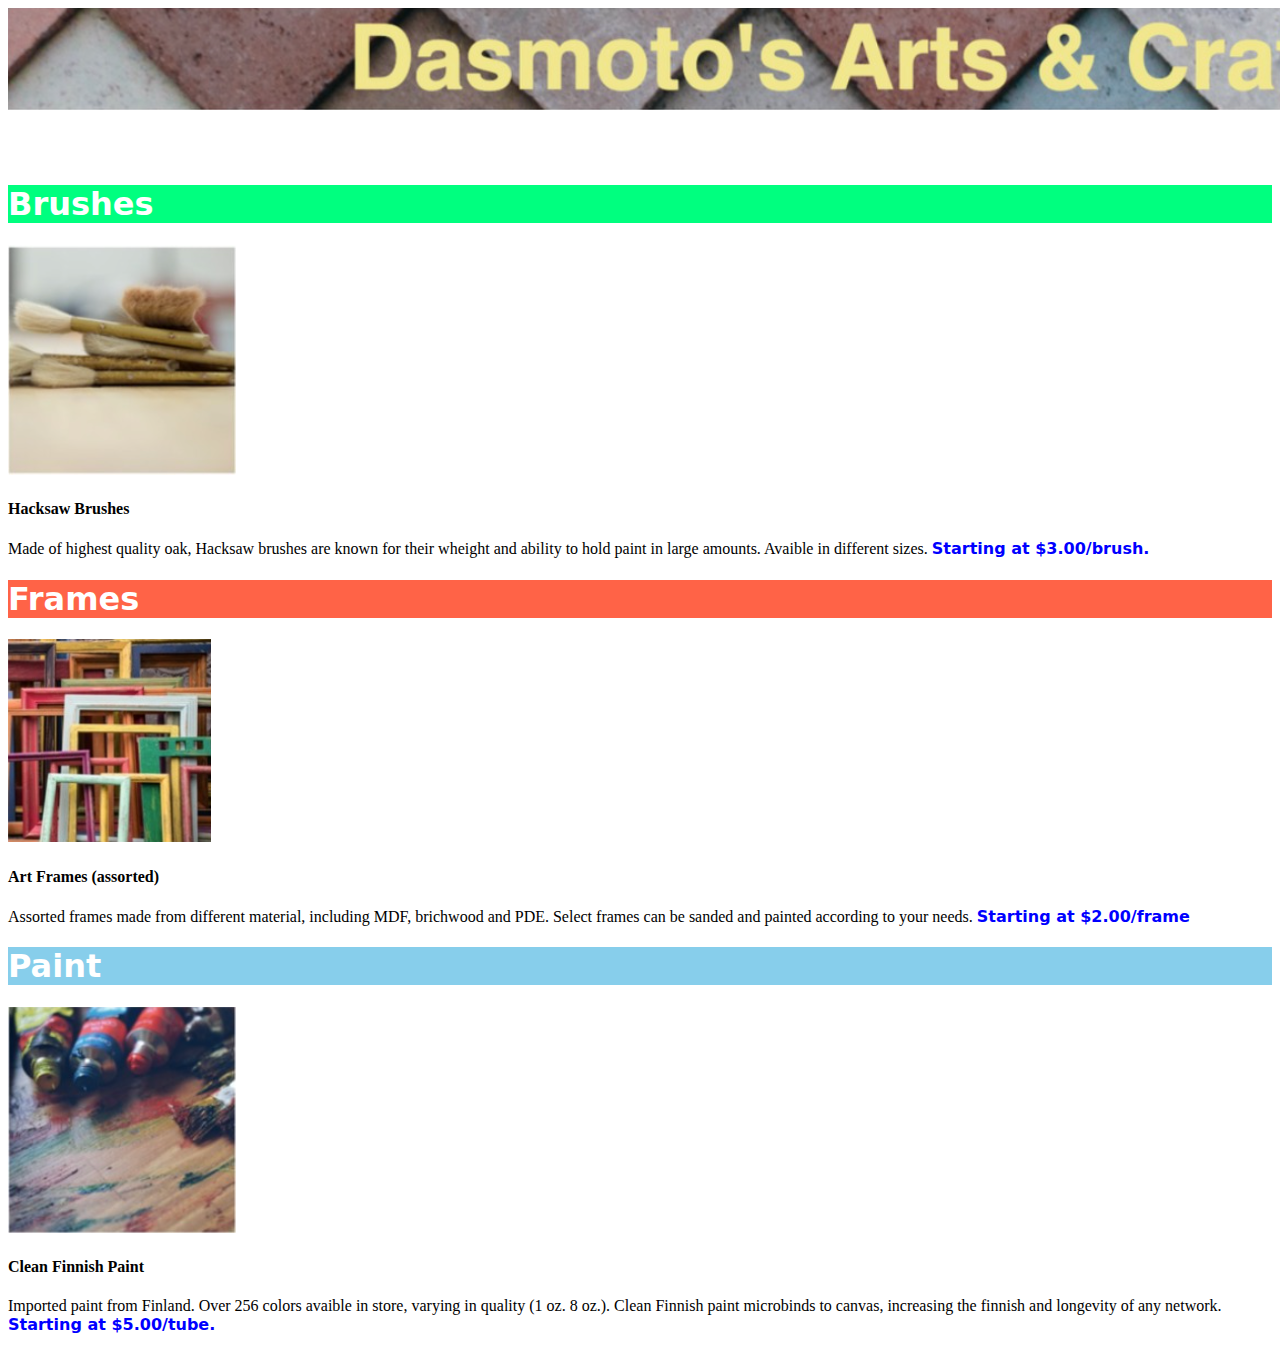
<file: task1/index.html>
<!DOCTYPE html>
<html lang="en">
<head>
    <meta charset="UTF-8">
    <meta http-equiv="X-UA-Compatible" content="IE=edge">
    <meta name="viewport" content="width=device-width, initial-scale=1.0">
    <link rel="stylesheet" href="style.css">
    <title>Task 1</title>
</head>
<body>
<!--Head Image-->

    <img src="./images/head.png" class="HI">
    <br><br><br>


<!--Brushes Store-->
  <!--Head-->
    <h1 class="head" id="BS">Brushes</h1>
    <img src="./images/brush.png">

  <!--Content-->
    <h4>Hacksaw Brushes</h4>
    <p class="par">
        Made of highest quality oak, Hacksaw brushes are known for their wheight and ability to hold paint in large amounts. 
        Avaible in different sizes.
        <span class="blue"> Starting at $3.00/brush.</span>
    </p>


<!--Frames Store-->
  <!--Head-->
    <h1 class="head" id="FS">Frames</h1>
    <img src="./images/frames.png">

  <!--Content-->
    <h4>Art Frames (assorted)</h4>
    <p class="par">
        Assorted frames made from different material, including MDF, brichwood and PDE. 
        Select frames can be sanded and painted according to your needs. 
        <span class="blue">Starting at $2.00/frame</span>
    </p>


<!--Paint-->
  <!--Head-->
    <h1 class="head" id="P">Paint</h1>
    <img src="./images/paint.png">

  <!--Content-->
    <h4>Clean Finnish Paint</h4>
    <p class="par">
        Imported paint from Finland.
        Over 256 colors avaible in store, varying in quality (1 oz. 8 oz.). 
        Clean Finnish paint microbinds to canvas, increasing the finnish and longevity of any network. 
        <span class="blue">Starting at $5.00/tube.</span>
    </p>

<!--Closing-->
    <a href="../task2/"></a>
</body>
</html>
</file>
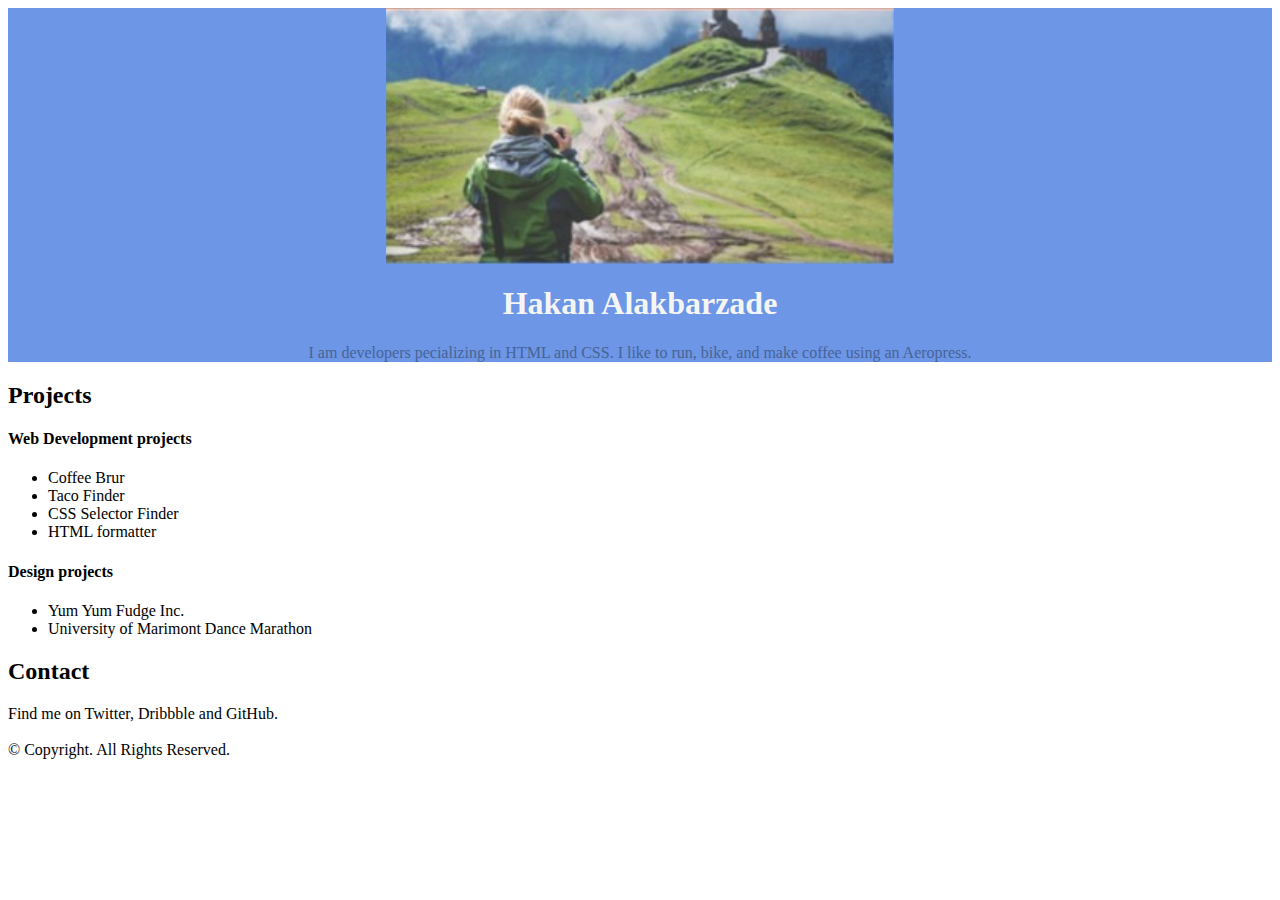
<file: task2/index.html>
<!DOCTYPE html>
<html lang="en">

<head>
    <meta charset="UTF-8">
    <meta http-equiv="X-UA-Compatible" content="IE=edge">
    <meta name="viewport" content="width=device-width, initial-scale=1.0">
    <link rel="stylesheet" href="style.css">
    <title>Task 2</title>
</head>

<body>
    <!--Head-->
    <div class="HEAD">
        <!--Image-->
        <img src="./images/person.png" class="HI">

        <!--About me-->
        <div class="HA">
            <h1 class="HAH">Hakan Alakbarzade</h1>
            <span class="sp">I am developers pecializing in HTML and CSS. I like to run, bike, and make coffee using an
                Aeropress.</span>
        </div>
    </div>


    <!--Main Content-->
    <div>
        <h2>Projects</h2>

        <h4>Web Development projects</h4>
        <ul>
            <li>Coffee Brur</li>
            <li>Taco Finder</li>
            <li>CSS Selector Finder</li>
            <li>HTML formatter</li>
        </ul>

        <h4>Design projects</h4>
        <ul>
            <li>Yum Yum Fudge Inc.</li>
            <li>University of Marimont Dance Marathon</li>
        </ul>

        <h2>Contact</h2>
        Find me on Twitter, Dribbble and GitHub.
    </div>

    <br>

  <!--Footer-->
    © Copyright. All Rights Reserved.
</body>
</html>
</file>
<file: task1/style.css>
.HI {
    display: block;
    margin-left: auto;
    margin-right: auto;
}

.head {
    font-family: system-ui, -apple-system, BlinkMacSystemFont, 'Segoe UI', Roboto, Oxygen, Ubuntu, Cantarell, 'Open Sans', 'Helvetica Neue', sans-serif;
    color: white;
}
.blue {
    font-weight: 700;
    color: blue;
    font-family: system-ui, -apple-system, BlinkMacSystemFont, 'Segoe UI', Roboto, Oxygen, Ubuntu, Cantarell, 'Open Sans', 'Helvetica Neue', sans-serif;
}

#BS {
    background-color: springgreen;
}

#FS {
    background-color: tomato;
}

#P {
    background-color:skyblue
}
</file>
<file: task2/style.css>
.HI {
    display: block;
    margin-left: auto;
    margin-right: auto;
}

.HA {
    text-align: center;
}

.HEAD {
    background-color: rgb(109, 150, 230);
}

.HAH {
    color: whitesmoke;
}

.sp {
    color: rgb(70, 100, 150);
}
</file>
